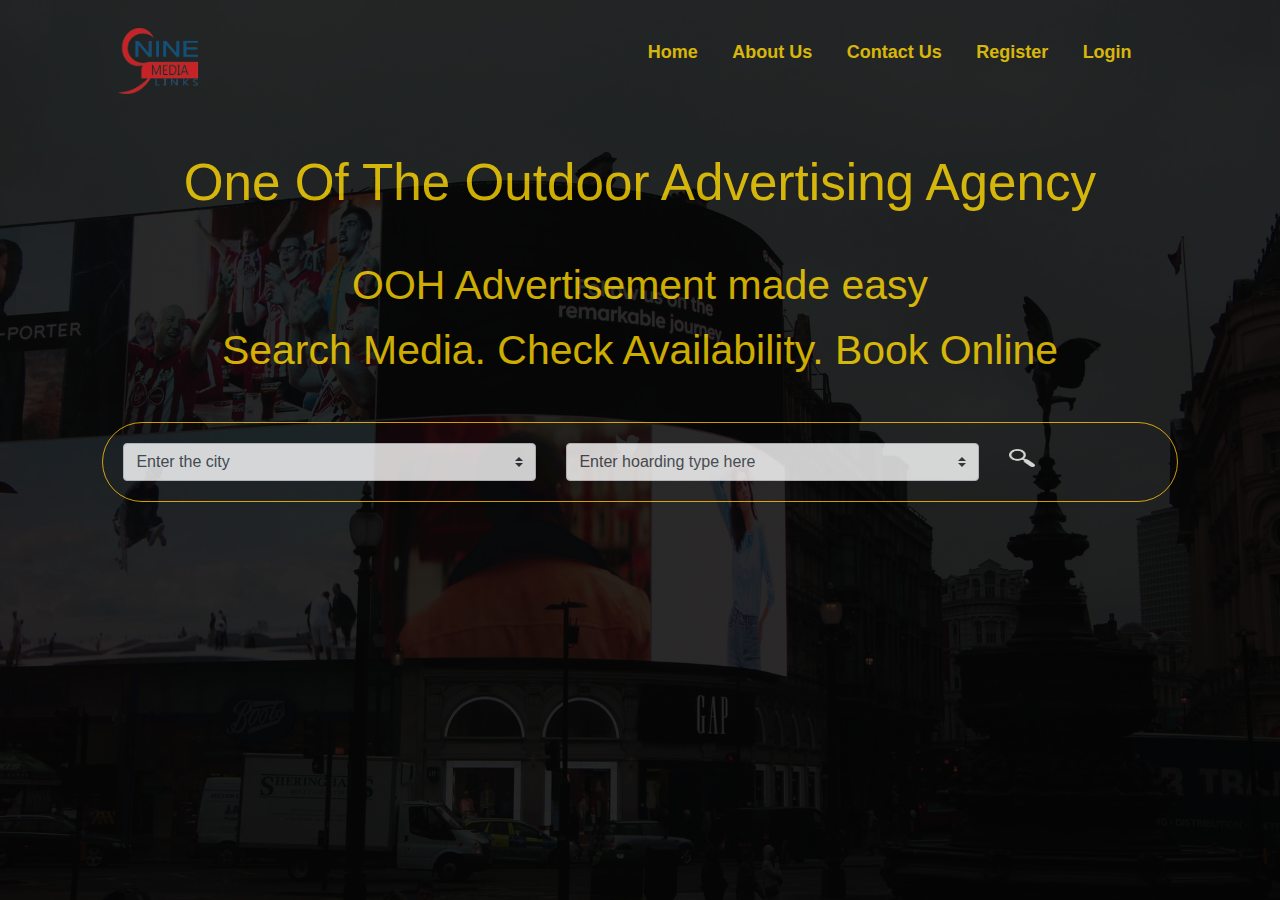
<file: index.html>
<!DOCTYPE html>
<html lang="en">

<head>
    <meta charset="UTF-8">
    <meta http-equiv="X-UA-Compatible" content="IE=edge">
    <meta name="viewport" content="width=device-width, initial-scale=1.0">
    <link rel="stylesheet" href="./style/style.css">
    <link rel="preconnect" href="https://fonts.googleapis.com">
    <link rel="preconnect" href="https://fonts.gstatic.com" crossorigin>
    <link href="https://fonts.googleapis.com/css2?family=Roboto+Slab:wght@500&display=swap" rel="stylesheet">

    <link href="https://fonts.googleapis.com/css2?family=Roboto+Slab:wght@300&family=Trispace:wght@300&display=swap"
        rel="stylesheet">

    <link rel="stylesheet" href="https://cdn.jsdelivr.net/npm/bootstrap@4.0.0/dist/css/bootstrap.min.css"
        integrity="sha384-Gn5384xqQ1aoWXA+058RXPxPg6fy4IWvTNh0E263XmFcJlSAwiGgFAW/dAiS6JXm" crossorigin="anonymous">
    <title>Advertisement</title>
</head>

<body>
    <div class="black">
    <div class="contents">
        <div class="navbar">
            <img src="./images/LOGO.png" id="logo" alt="Company logo" class="logo">
            <nav>
                <ul id="MenuList">
                    <li><a href="index.html"> Home</a> </li>
                    <li><a href="">About Us</a></li>
                    <li><a href="">Contact Us</a></li>
                    <li><a href="register.html">Register</a></li>
                    <li><a href="login.html">Login</a></li>
                </ul>
            </nav>
            <img src="./images/menu-o.png" alt="" class="menu-icon" onclick="togglemenu()">
        </div>
        <div class="mid">
            <h1>One Of The Outdoor Advertising Agency <br></h1>
            <p> <br>
            <h4>OOH Advertisement made easy<br></h4>
            </p>
            <p><span>
                    <h4>Search Media. Check Availability. Book Online</h4>
                </span></p>
        </div>

        <div class="border border-warning  index-pad" class="container">
            

            <div class="row justify-content-md-center">
                <div class="col-5 border-warning"><select class="custom-select">
                        <option selected>Enter the city</option>
                        <option value="1">Delhi</option>
                        <option value="2">Mumbai</option>
                        <option value="3">Chennai</option>
                        <option value="4">Kolkatta</option>
                        <option value="5">Dehradun</option>
                    </select>
                </div>

                <div class="col-5"><select class="custom-select">
                        <option selected>Enter hoarding type here</option>
                        <option value="1">TYPE-A</option>
                        <option value="2">TYPE-B</option>
                        <option value="3">TYPE-C</option>
                        <option value="4">TYPE-D</option>
                        <option value="5">TYPE-E</option>
                    </select>
                </div>
                <div class="col-2">
                    <a href="index2.html">
                          
                        <img src="./images/search-i.png" id="search-icon" alt="">
                    </a>
                </div>
            </div>
            





        </div>
    </div>
</div>
    <!-- <script>
        var MenuList = document.getElementById("MenuList");

        MenuList.style.maxHeight = "0px";

        function togglemenu() {
            if (MenuList.style.maxHeight == "0px") {
                MenuList.style.maxHeight = "185px";
            }
            else {
                MenuList.style.maxHeight = "0px";
            }
        }

    </script> -->

</body>

</html>
</file>
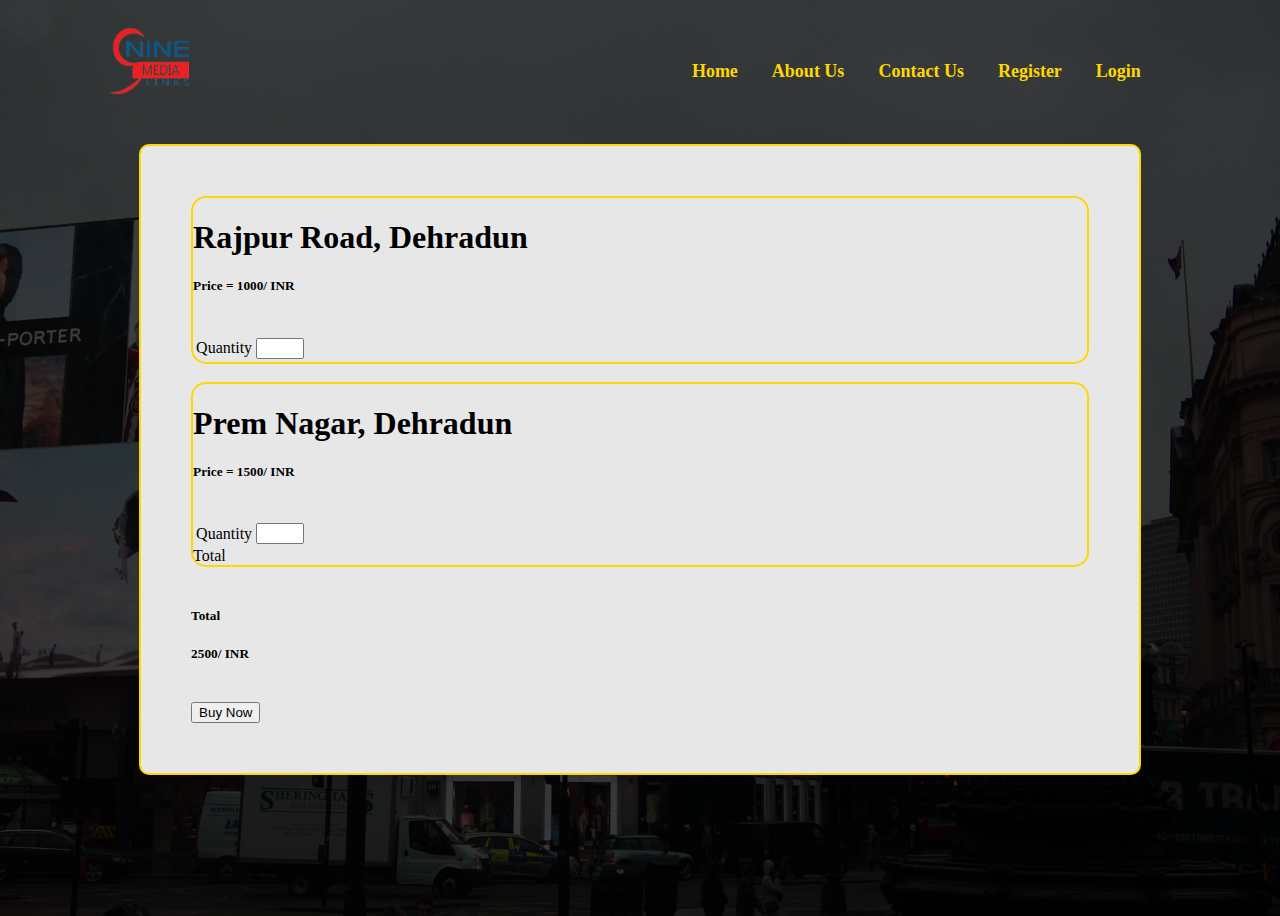
<file: cart.html>
<!DOCTYPE html>
<html lang="en">

<head>
    <meta charset="UTF-8">
    <meta http-equiv="X-UA-Compatible" content="IE=edge">
    <meta name="viewport" content="width=device-width, initial-scale=1.0">
    <link rel="stylesheet" href="./style/style.css">
    <link rel="preconnect" href="https://fonts.googleapis.com">
    <link rel="preconnect" href="https://fonts.gstatic.com" crossorigin>
    <link href="https://fonts.googleapis.com/css2?family=Roboto+Slab:wght@500&display=swap" rel="stylesheet">

    <link href="https://fonts.googleapis.com/css2?family=Roboto+Slab:wght@300&family=Trispace:wght@300&display=swap"
        rel="stylesheet">

    <link href="https://cdn.jsdelivr.net/npm/bootstrap@5.1.3/dist/css/bootstrap.min.css" rel="stylesheet"
        integrity="sha384-1BmE4kWBq78iYhFldvKuhfTAU6auU8tT94WrHftjDbrCEXSU1oBoqyl2QvZ6jIW3" crossorigin="anonymous">

    <script src="https://cdn.jsdelivr.net/npm/bootstrap@5.1.3/dist/js/bootstrap.bundle.min.js"
        integrity="sha384-ka7Sk0Gln4gmtz2MlQnikT1wXgYsOg+OMhuP+IlRH9sENBO0LRn5q+8nbTov4+1p"
        crossorigin="anonymous"></script>
    <title>Add to Cart</title>
</head>

<body>

    <div class="contents">
        <div class="navbar">
            <img src="./images/LOGO.png" id="logo" alt="Company logo" class="logo">
            <nav>
                <ul id="MenuList">
                    <li><a href="index.html"> Home</a> </li>
                    <li><a href=""> About Us</a></li>
                    <li><a href="">Contact Us</a></li>
                    <li><a href="register.html">Register</a></li>
                    <li><a href="login.html">Login</a></li>
                </ul>
            </nav>
            <img src="menu-o.png" alt="" class="menu-icon" onclick="togglemenu()">
        </div>

        <div class="container border border-warning  white-bg  col-8 cart-box-out">

            <div class="container border border-warning col-11 cart-box-inner">
                <div class="text-wrap">
                    <h1 class="text-lg-start">Rajpur Road, Dehradun</h1>
                    <h5 class="text-md-start">Price = 1000/ INR </h5><br>

                </div>
                <div class="col-2">

                    <table class="table">
                        <tr>
                            <td>
                                <span class="fw-bold">Quantity</span>
                            </td>
                            <td>
                                <input type="number" value="" class="input-box">
                            </td>
                        </tr>
                    </table>
                </div>
            </div><br>

            <div class="container border border-warning col-11 cart-box-inner">
                <div class="text-wrap">
                    <h1 class="text-lg-start">Prem Nagar, Dehradun</h1>
                    <h5 class="text-md-start">Price = 1500/ INR </h5><br>

                </div>
                <div class="col-2">

                    <table class="table">
                        <tr>
                            <td>
                                <span class="fw-bold">Quantity</span>
                            </td>
                            <td>
                                <input type="number" value="" class="input-box">
                            </td>
                        </tr>
                    </table>
                </div>
                <span class="fw-bold">Total</span>
            </div><br>


            <div class="container col-11">
                <h5 class="text-lg-start fw-bold">Total</h5>
                <h5 class="text-lg-start fw-bold">2500/ INR</h5><br>

            </div>
            <div class="col-11">
                <div class="d-grid d-flex justify-content-end ">
                    <button class="btn btn-warning" type="button">Buy Now</button>

                </div>
            </div>


        </div>




    </div>



    </div>
    <script>
        var MenuList = document.getElementById("MenuList");

        MenuList.style.maxHeight = "0px";

        function togglemenu() {
            if (MenuList.style.maxHeight == "0px") {
                MenuList.style.maxHeight = "185px";
            }
            else {
                MenuList.style.maxHeight = "0px";
            }
        }

    </script>



</body>

</html>
</file>
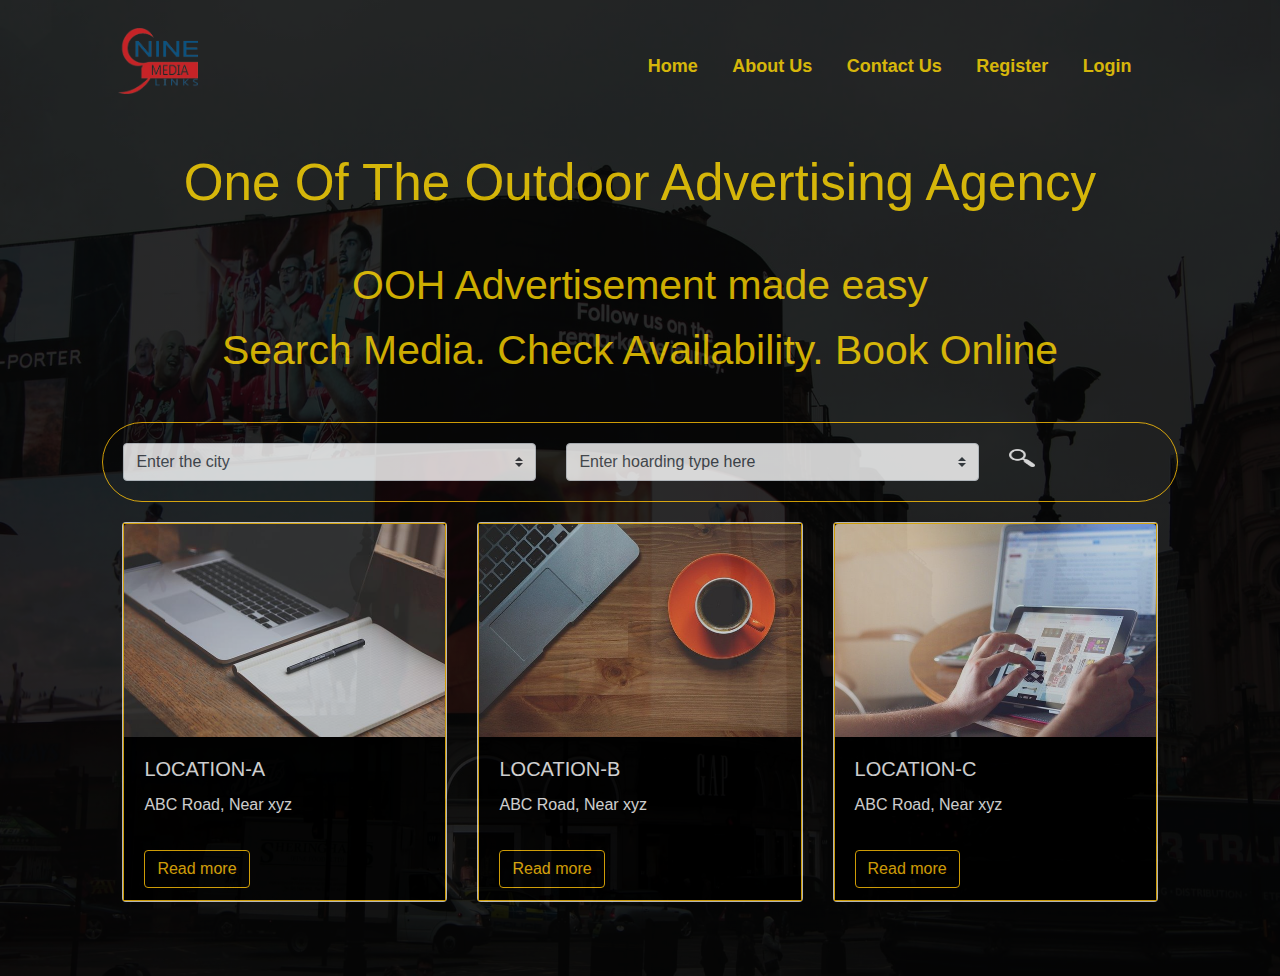
<file: index2.html>
<!DOCTYPE html>
<html lang="en">

<head>
    <meta charset="UTF-8">
    <meta http-equiv="X-UA-Compatible" content="IE=edge">
    <meta name="viewport" content="width=device-width, initial-scale=1.0">
    <link rel="stylesheet" href="./style/style.css">
    <link rel="preconnect" href="https://fonts.googleapis.com">
    <link rel="preconnect" href="https://fonts.gstatic.com" crossorigin>
    <link href="https://fonts.googleapis.com/css2?family=Roboto+Slab:wght@500&display=swap" rel="stylesheet">

    <link href="https://fonts.googleapis.com/css2?family=Roboto+Slab:wght@300&family=Trispace:wght@300&display=swap"
        rel="stylesheet">

    <link rel="stylesheet" href="https://cdn.jsdelivr.net/npm/bootstrap@4.0.0/dist/css/bootstrap.min.css"
        integrity="sha384-Gn5384xqQ1aoWXA+058RXPxPg6fy4IWvTNh0E263XmFcJlSAwiGgFAW/dAiS6JXm" crossorigin="anonymous">
    <title>Find your best</title>
</head>

<body>
    <div class="black">
        <div class="contents">


            <div class="navbar">
                <img src="./images/LOGO.png" id="logo" alt="Company logo" class="logo">
                <nav>
                    <ul id="MenuList">
                        <li><a href="index.html"> Home</a> </li>
                        <li><a href=""> About Us</a></li>
                        <li><a href="">Contact Us</a></li>
                        <li><a href="register.html">Register</a></li>
                        <li><a href="login.html">Login</a></li>

                    </ul>
                </nav>
                <img src="./images/menu-o.png" alt="" class="menu-icon">
            </div>
            <div class="mid">
                <h1>One Of The Outdoor Advertising Agency <br></h1>
                <p> <br>
                <h4>OOH Advertisement made easy<br></h4>
                </p>
                <p><span>
                        <h4>Search Media. Check Availability. Book Online</h4>
                    </span></p>
            </div>

            <div class="border border-warning  index-pad" class="container">


                <div class="row justify-content-md-center">
                    <div class="col-5 border-warning"><select class="custom-select">
                            <option selected>Enter the city</option>
                            <option value="1">Delhi</option>
                            <option value="2">Mumbai</option>
                            <option value="3">Chennai</option>
                            <option value="4">Kolkatta</option>
                            <option value="5">Dehradun</option>
                        </select>
                    </div>

                    <div class="col-5"><select class="custom-select">
                            <option selected>Enter hoarding type here</option>
                            <option value="1">TYPE-A</option>
                            <option value="2">TYPE-B</option>
                            <option value="3">TYPE-C</option>
                            <option value="4">TYPE-D</option>
                            <option value="5">TYPE-E</option>
                        </select>
                    </div>
                    <div class="col-2">
                        <a href="index2.html">

                            <img src="./images/search-i.png" id="search-icon" alt="">
                        </a>
                    </div>
                </div>
            </div>
            
            <div class="card-deck index-pad marg">
                <div class="card card-img-left ">
                    <span class="border border-warning black-bg">

                        <img class="card-img-top" src="./images/L-1.jpg" alt="Card image cap">
                        <div class="card-body">
                            <h5 class="card-title">LOCATION-A</h5>
                            <p class="card-text">ABC Road, Near xyz</p>
                        </div>
                        <div class="card-footer">
                            <a href="product_list.html">
                                <button type="button" class="btn btn-outline-warning">Read more</button></a>
                        </div>
                    </span>
                </div>
                <div class="card card-img-left">
                    <span class="border border-warning black-bg">

                        <img class="card-img-top" src="./images/L-2.jpg" alt="Card image cap">
                        <div class="card-body">
                            <h5 class="card-title">LOCATION-B</h5>
                            <p class="card-text">ABC Road, Near xyz</p>
                        </div>
                        <div class="card-footer">
                            <a href="product_list.html">
                                <button type="button" class="btn btn-outline-warning">Read more</button></a>
                        </div>
                    </span>
                </div>
                <div class="card card-img-left">
                    <span class="border border-warning black-bg">

                        <img class="card-img-top" src="./images/L-3.jpg" alt="Card image cap">
                        <div class="card-body">
                            <h5 class="card-title">LOCATION-C</h5>
                            <p class="card-text">ABC Road, Near xyz</p>
                        </div>
                        <div class="card-footer">
                            <a href="product_list.html">
                                <button type="button" class="btn btn-outline-warning">Read more</button></a>
                        </div>
                    </span>
                </div>
            </div>
        </div>
    </div>
    <script>
        var MenuList = document.getElementById("MenuList");

        MenuList.style.maxHeight = "0px";

        function togglemenu() {
            if (MenuList.style.maxHeight == "0px") {
                MenuList.style.maxHeight = "185px";
            }
            else {
                MenuList.style.maxHeight = "0px";
            }
        }

    </script>

</body>

</html>
</file>
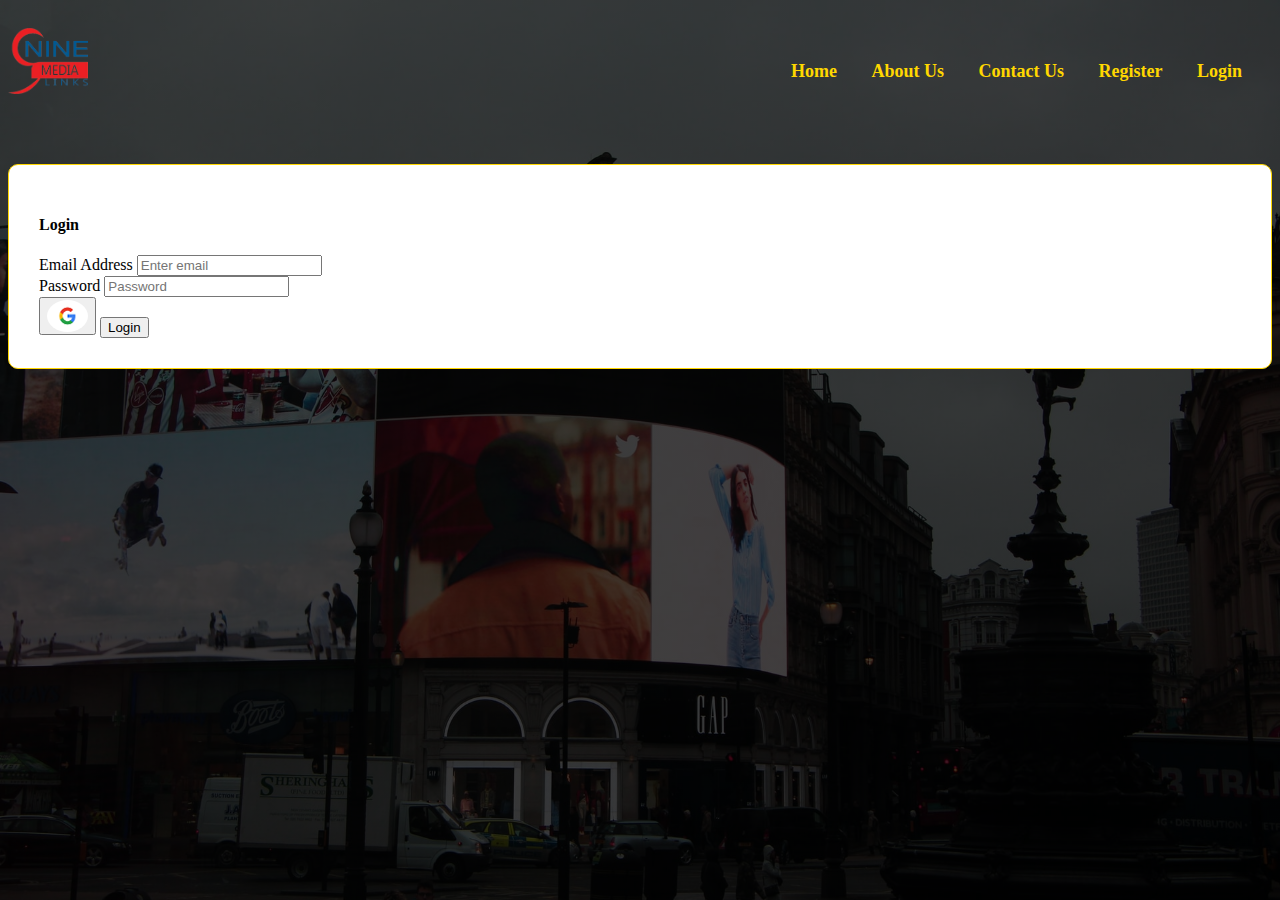
<file: login.html>
<html>
<head>
    <meta charset="utf-8">
    <meta name="viewport" content="width=device-width, initial-scale=1, shrink-to-fit=no">

  <!-- Bootstrap CSS -->
<link rel="stylesheet" href="https://stackpath.bootstrapcdn.com/bootstrap/4.1.3/css/bootstrap.min.css" integrity="sha384-MCw98/SFnGE8fJT3GXwEOngsV7Zt27NXFoaoApmYm81iuXoPkFOJwJ8ERdknLPMO" crossorigin="anonymous">
 <link rel="stylesheet" href="./style/style.css">
</head>

<body>
<script src="https://code.jquery.com/jquery-3.3.1.slim.min.js" integrity="sha384-q8i/X+965DzO0rT7abK41JStQIAqVgRVzpbzo5smXKp4YfRvH+8abtTE1Pi6jizo" crossorigin="anonymous"></script>
<script src="https://cdnjs.cloudflare.com/ajax/libs/popper.js/1.14.3/umd/popper.min.js" integrity="sha384-ZMP7rVo3mIykV+2+9J3UJ46jBk0WLaUAdn689aCwoqbBJiSnjAK/l8WvCWPIPm49" crossorigin="anonymous"></script>
<script src="https://stackpath.bootstrapcdn.com/bootstrap/4.1.3/js/bootstrap.min.js" integrity="sha384-ChfqqxuZUCnJSK3+MXmPNIyE6ZbWh2IMqE241rYiqJxyMiZ6OW/JmZQ5stwEULTy" crossorigin="anonymous"></script>


<div class="navbar">
  <img src="./images/LOGO.png" id="logo" alt="Company logo" class="logo">
  <nav>
      <ul id="MenuList">
          <li><a href="index.html"> Home</a> </li>
          <li><a href=""> About Us</a></li>
          <li><a href="">Contact Us</a></li>
          <li><a href="register.html">Register</a></li>
          <li><a href="login.html">Login</a></li>

      </ul>
  </nav>
  <img src="./images/menu-o.png" alt="" class="menu-icon" onclick="togglemenu()">
</div>

  <section class="container-fluid login-box login-pad">
    
    <section class="row justify-content-center">
      <section class="col-12 col-sm-6 col-md-4">
        <form class="form-container">
        <div class="form-group">
          <h4 class="text-center font-weight-bold"> Login </h4>
          <label for="InputEmail1">Email Address</label>
           <input type="email" class="form-control" id="InputEmail1" aria-describeby="emailHelp" placeholder="Enter email">
        </div>
        <div class="form-group">
          <label for="InputPassword">Password</label>
          <input type="password" class="form-control" id="InputPassword" placeholder="Password">
        </div>
        <button type="submit" class="btn btn-block g-logo"><img src="./images/g-logo.png" alt=""></button>
        <button type="submit" class="btn btn-warning btn-block">Login</button>
        <div class="form-footer">
          
        </div>
        </form>
      </section>
    </section>
  </section>
  <script>
    var MenuList = document.getElementById("MenuList");

    MenuList.style.maxHeight = "0px";

    function togglemenu() {
        if (MenuList.style.maxHeight == "0px") {
            MenuList.style.maxHeight = "185px";
        }
        else {
            MenuList.style.maxHeight = "0px";
        }
    }

</script>
</body>
</html>
</file>
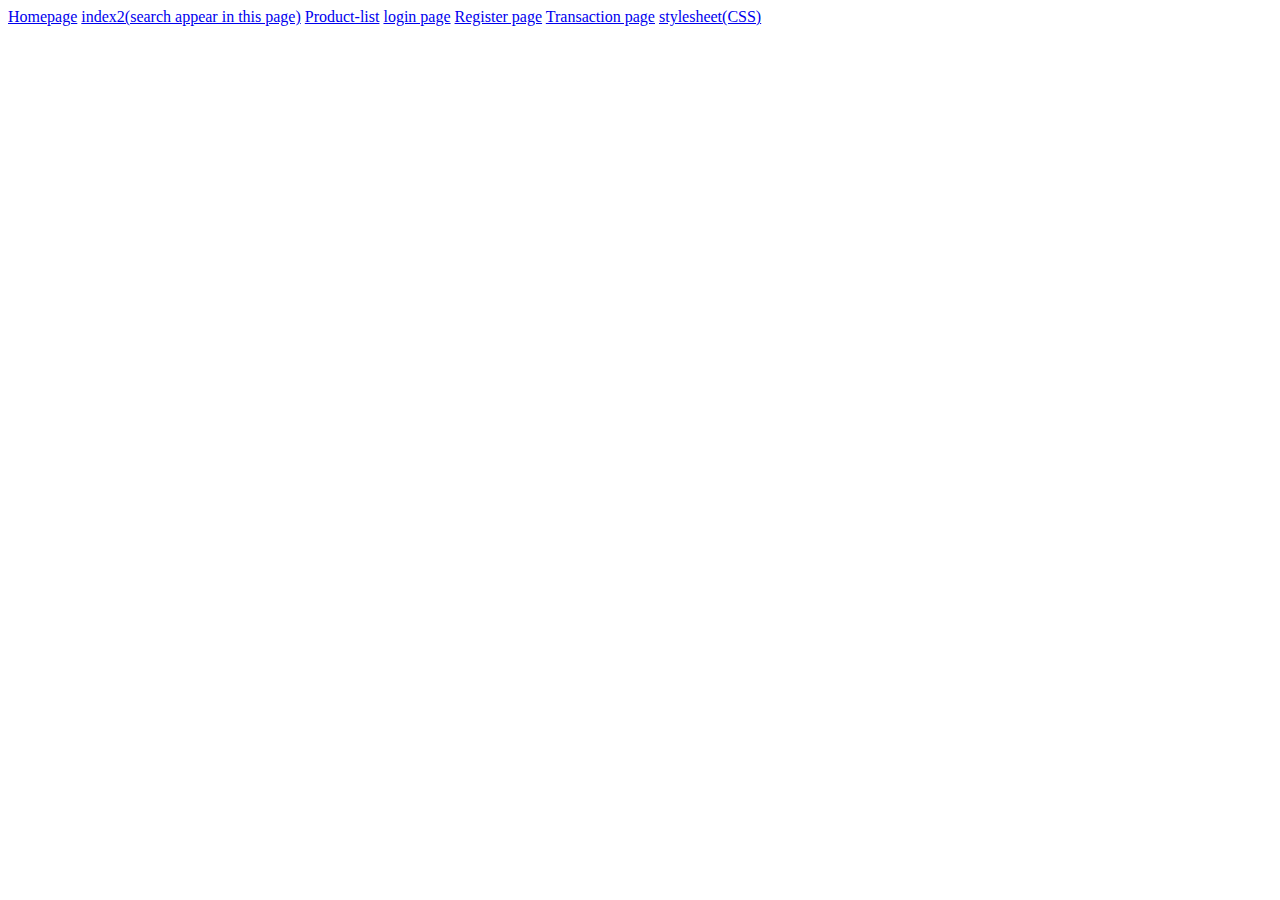
<file: main.html>
<!DOCTYPE html>
<html lang="en">
<head>
    <meta charset="UTF-8">
    <meta http-equiv="X-UA-Compatible" content="IE=edge">
    <meta name="viewport" content="width=device-width, initial-scale=1.0">
    <title>Link of all files </title>
</head>
<body>
    <a href="index.html">Homepage</a>
    <a href="index2.html">index2(search appear in this page)</a>
    <a href="product_list.html">Product-list</a>
    <a href="login.html">login page</a>
    <a href="register.html">Register page</a>
    <a href="transaction.html">Transaction page</a>
    <a href="style.css">stylesheet(CSS)</a>    
</body>
</html>
</file>
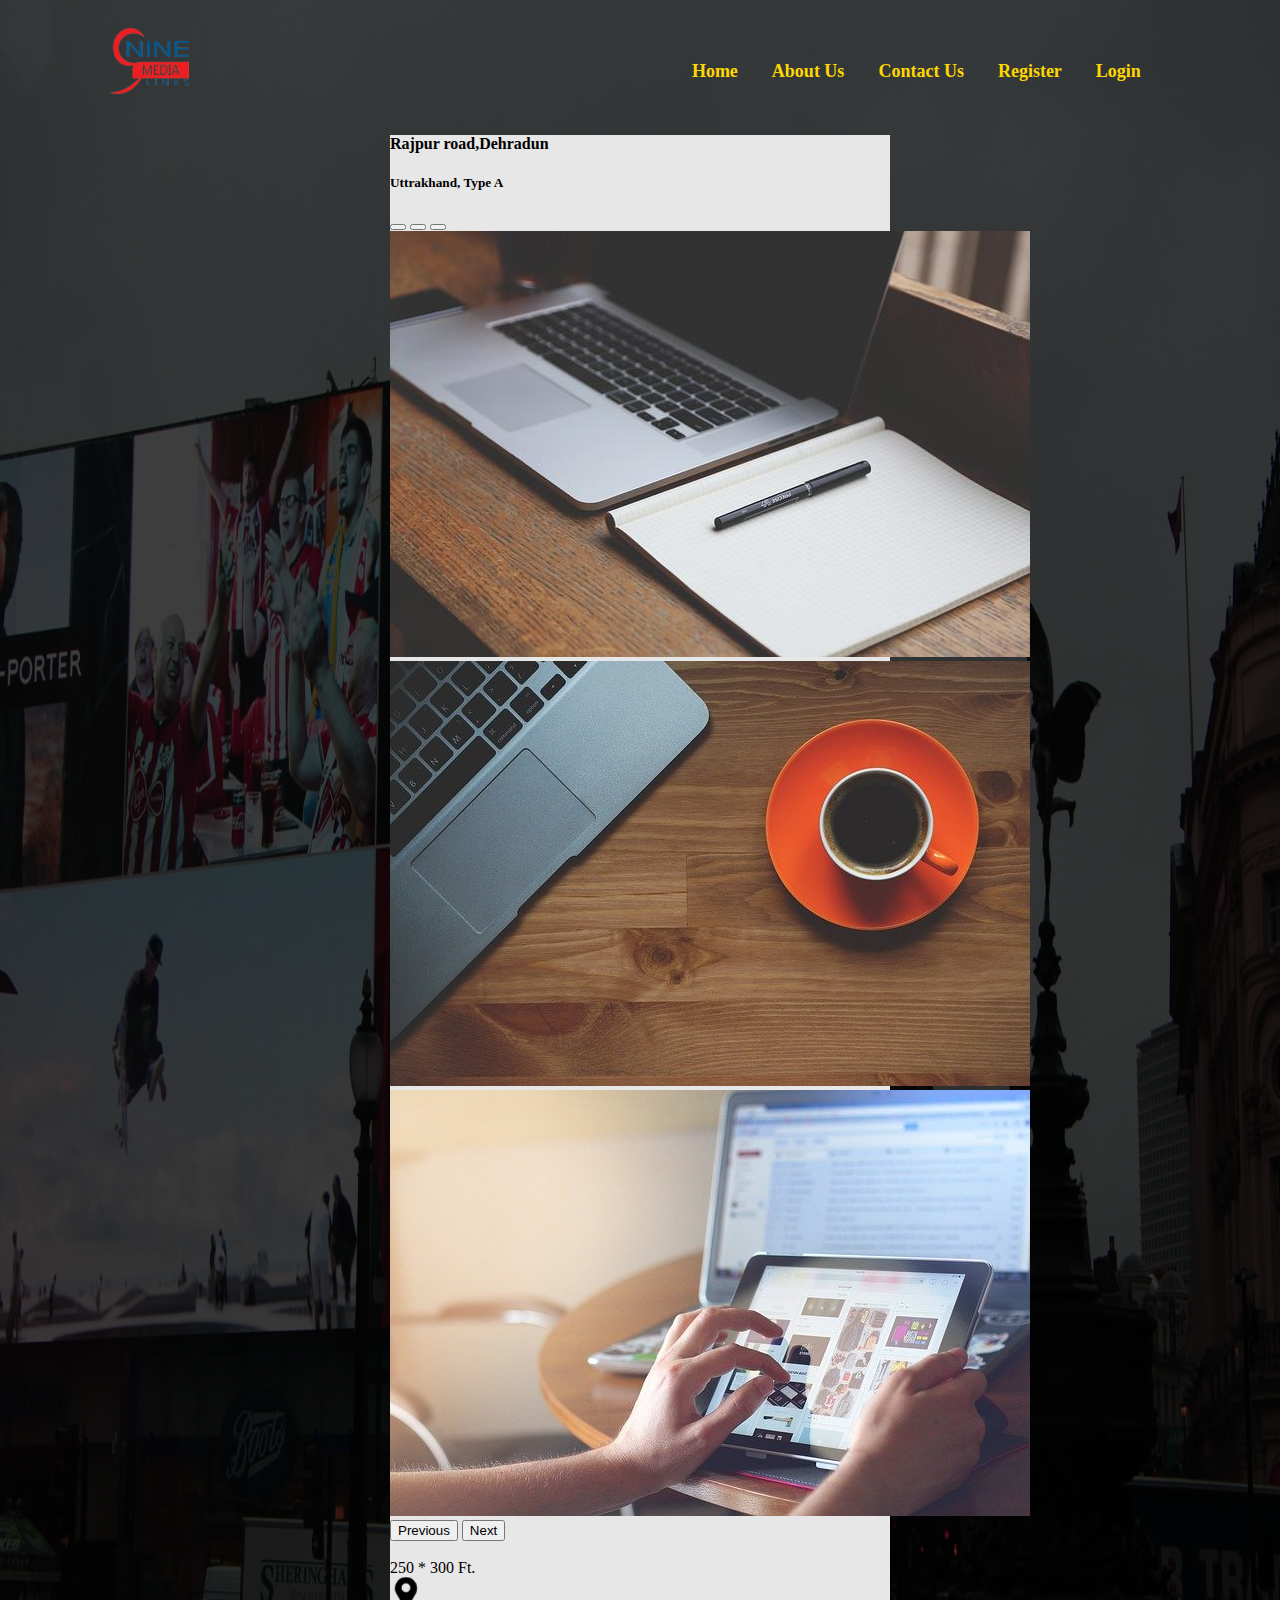
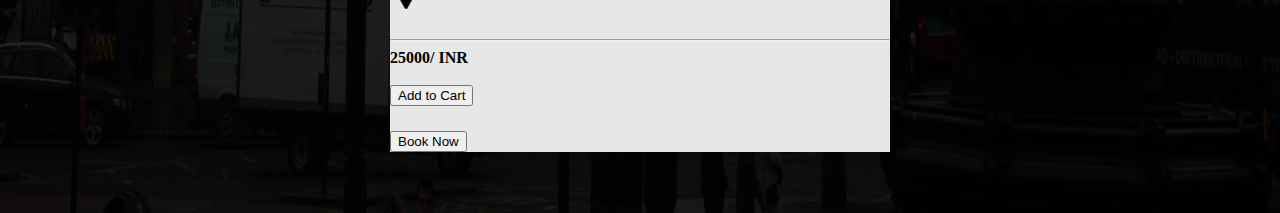
<file: product_list.html>
<!DOCTYPE html>
<html lang="en">

<head>
    <meta charset="UTF-8">
    <meta http-equiv="X-UA-Compatible" content="IE=edge">
    <meta name="viewport" content="width=device-width, initial-scale=1.0">
    <link rel="stylesheet" href="./style/style.css">
    <link rel="preconnect" href="https://fonts.googleapis.com">
    <link rel="preconnect" href="https://fonts.gstatic.com" crossorigin>
    <link href="https://fonts.googleapis.com/css2?family=Roboto+Slab:wght@500&display=swap" rel="stylesheet">

    <link href="https://fonts.googleapis.com/css2?family=Roboto+Slab:wght@300&family=Trispace:wght@300&display=swap"
        rel="stylesheet">

    <link href="https://cdn.jsdelivr.net/npm/bootstrap@5.1.3/dist/css/bootstrap.min.css" rel="stylesheet"
        integrity="sha384-1BmE4kWBq78iYhFldvKuhfTAU6auU8tT94WrHftjDbrCEXSU1oBoqyl2QvZ6jIW3" crossorigin="anonymous">

    <script src="https://cdn.jsdelivr.net/npm/bootstrap@5.1.3/dist/js/bootstrap.bundle.min.js"
        integrity="sha384-ka7Sk0Gln4gmtz2MlQnikT1wXgYsOg+OMhuP+IlRH9sENBO0LRn5q+8nbTov4+1p"
        crossorigin="anonymous"></script>
    <title>Product Details</title>
</head>

<body>

    <div class="contents">
        <div class="navbar">
            <img src="./images//LOGO.png" id="logo" alt="Company logo" class="logo">
            <nav>
                <ul id="MenuList">
                    <li><a href="index.html"> Home</a> </li>
                    <li><a href=""> About Us</a></li>
                    <li><a href="">Contact Us</a></li>
                    <li><a href="register.html">Register</a></li>
                    <li><a href="login.html">Login</a></li>
                </ul>
            </nav>
            <img src="menu-o.png" alt="" class="menu-icon" onclick="togglemenu()">
        </div>

        <div class="container border border-warning  white-bg marg prod-box col-8">
            <div class="container">
                <h4 style="color:  black;">Rajpur road,Dehradun</h4>
                <h5 style="color:  black;">Uttrakhand, Type A</h5>
                <div>


                    <div>
                        <div id="carouselExampleIndicators" class="carousel slide "
                            style="width: 100%;" data-bs-ride="carousel">
                            <div class="carousel-indicators">
                                <button type="button" data-bs-target="#carouselExampleIndicators" data-bs-slide-to="0"
                                    class="active" aria-current="true" aria-label="Slide 1"></button>
                                <button type="button" data-bs-target="#carouselExampleIndicators" data-bs-slide-to="1"
                                    aria-label="Slide 2"></button>
                                <button type="button" data-bs-target="#carouselExampleIndicators" data-bs-slide-to="2"
                                    aria-label="Slide 3"></button>
                            </div>
                            <div class="carousel-inner">
                                <div class="carousel-item active">
                                    <img src="./images/L-1.jpg" class="d-block w-100" alt="...">
                                </div>
                                <div class="carousel-item">
                                    <img src="./images/L-2.jpg" class="d-block w-100" alt="...">
                                </div>
                                <div class="carousel-item">
                                    <img src="./images/L-3.jpg" class="d-block w-100" alt="...">
                                </div>
                            </div>
                            <button class="carousel-control-prev" type="button"
                                data-bs-target="#carouselExampleIndicators" data-bs-slide="prev">
                                <span class="carousel-control-prev-icon" aria-hidden="true"></span>
                                <span class="visually-hidden">Previous</span>
                            </button>
                            <button class="carousel-control-next" type="button"
                                data-bs-target="#carouselExampleIndicators" data-bs-slide="next">
                                <span class="carousel-control-next-icon" aria-hidden="true"></span>
                                <span class="visually-hidden">Next</span>
                            </button>
                        </div>
                    </div>
                </div><br>
                <div class="row">
                    <div class="col-6 justify-content-center" style="font-weight: 500; color: black;">250 * 300 Ft.
                    </div>
                    <div class="col-6" style="font-weight: 500; color: black;">
                        <a href="#"> <img src="map.png" alt=""></a>
                    </div>
                </div><br>
                <hr>
                <div style="color: black; font-weight: bold;">25000/ INR</div><br>

                <div class="row justify-content-center">
                    <div class="col-6 marg  ">
                        <a href="cart.html"><button type="submit" class="btn btn-warning col-md-6 ">Add to
                                Cart</button></a>

                    </div>
                    <div class="col-6 marg">
                        <a href="login.html"><button type="submit" class="btn btn-warning col-md-6 ">Book Now</button></a>

                    </div>
                </div>
            </div>

        </div>




    </div>



    </div>
    <script>
        var MenuList = document.getElementById("MenuList");

        MenuList.style.maxHeight = "0px";

        function togglemenu() {
            if (MenuList.style.maxHeight == "0px") {
                MenuList.style.maxHeight = "185px";
            }
            else {
                MenuList.style.maxHeight = "0px";
            }
        }

    </script>



</body>

</html>
</file>
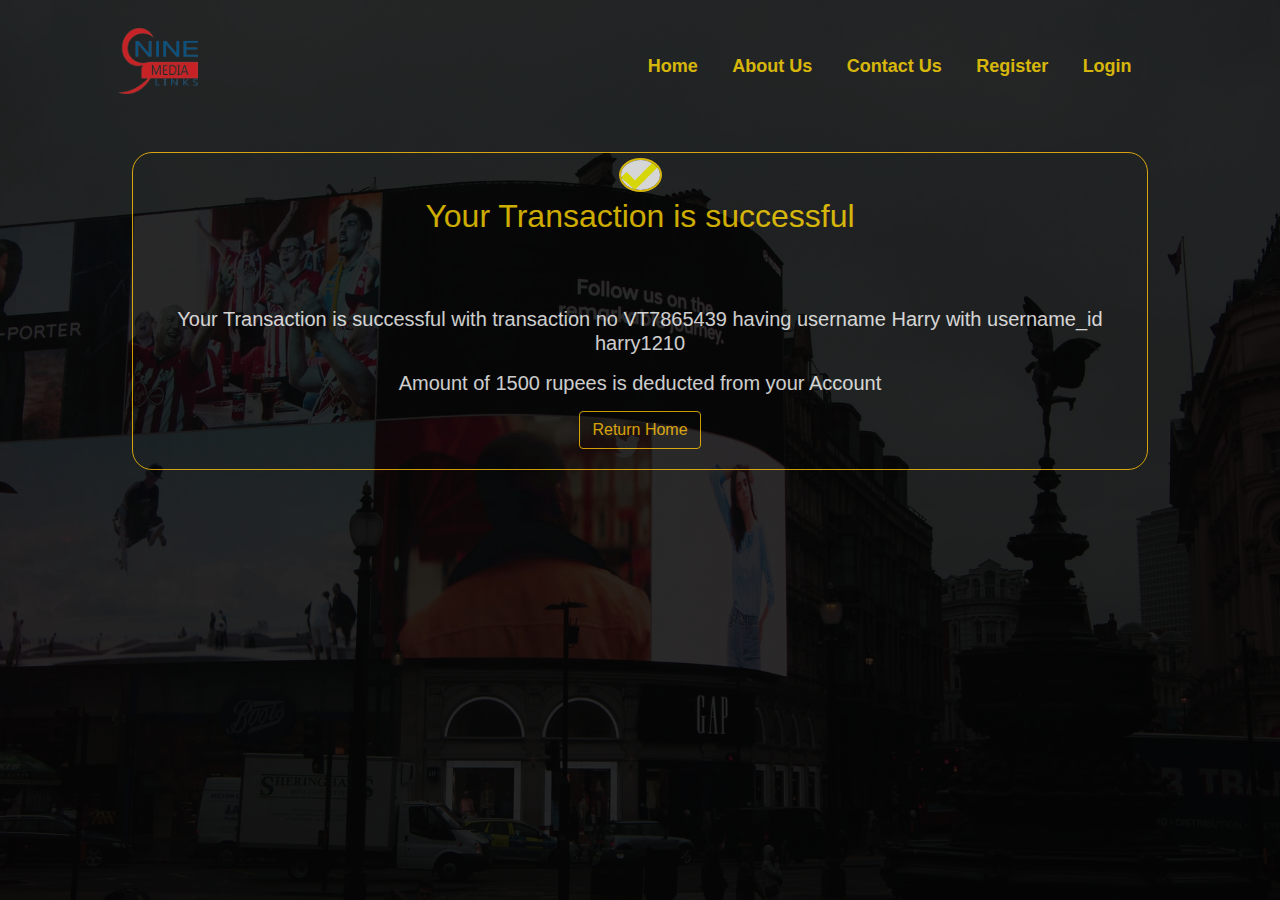
<file: transaction.html>
<!DOCTYPE html>
<html lang="en">

<head>
    <meta charset="UTF-8">
    <meta http-equiv="X-UA-Compatible" content="IE=edge">
    <meta name="viewport" content="width=device-width, initial-scale=1.0">
    <link rel="stylesheet" href="./style/style.css">
    <link rel="preconnect" href="https://fonts.googleapis.com">
    <link rel="preconnect" href="https://fonts.gstatic.com" crossorigin>
    <link href="https://fonts.googleapis.com/css2?family=Roboto+Slab:wght@500&display=swap" rel="stylesheet">

    <link href="https://fonts.googleapis.com/css2?family=Roboto+Slab:wght@300&family=Trispace:wght@300&display=swap"
        rel="stylesheet">

    <link rel="stylesheet" href="https://cdn.jsdelivr.net/npm/bootstrap@4.0.0/dist/css/bootstrap.min.css"
        integrity="sha384-Gn5384xqQ1aoWXA+058RXPxPg6fy4IWvTNh0E263XmFcJlSAwiGgFAW/dAiS6JXm" crossorigin="anonymous">

    <script src="https://cdn.jsdelivr.net/npm/@popperjs/core@2.11.5/dist/umd/popper.min.js"
        integrity="sha384-Xe+8cL9oJa6tN/veChSP7q+mnSPaj5Bcu9mPX5F5xIGE0DVittaqT5lorf0EI7Vk"
        crossorigin="anonymous"></script>
    <script src="https://cdn.jsdelivr.net/npm/bootstrap@5.2.0/dist/js/bootstrap.min.js"
        integrity="sha384-ODmDIVzN+pFdexxHEHFBQH3/9/vQ9uori45z4JjnFsRydbmQbmL5t1tQ0culUzyK"
        crossorigin="anonymous"></script>
    <title>Transaction successful!</title>
</head>

<body>
    <div class="black">
        <div class="contents">
            <div class="navbar">
                <img src="./images/LOGO.png" id="logo" alt="Company logo" class="logo">
                <nav>
                    <ul id="MenuList">
                        <li><a href="index.html"> Home</a> </li>
                        <li><a href=""> About Us</a></li>
                        <li><a href="">Contact Us</a></li>
                        <li><a href="register.html">Register</a></li>
                        <li><a href="login.html">Login</a></li>
                    </ul>
                </nav>
                <img src="./images/menu-o.png" alt="" class="menu-icon" onclick="togglemenu()">
            </div>
            <div class="mid">


                <div class=" pad border border-warning ">
                    <div class=" justify-content-center ">
                        <img src="tick.png" class="tick-img" alt=""> <br>
                        <h2 style="color:#FFD700" class="col-12">Your Transaction is successful</h2><br>
                        <br>
                        <div class="col-12">
                            <p style="color:#FFD700">
                            <h5>

                                Your Transaction is successful with transaction no
                                VT7865439 having username Harry with username_id harry1210</p>
                            </h5>
                            <p>
                            <h5>Amount of 1500 rupees is deducted from your Account</h5>
                            </p>
                        </div>
                        <a href="index.html">
                            <button type="button" class="btn btn-outline-warning">Return Home</button></a>
                    </div>
                </div>

            </div>







        </div>
    </div>
    </div>
    <script>
        var MenuList = document.getElementById("MenuList");

        MenuList.style.maxHeight = "0px";

        function togglemenu() {
            if (MenuList.style.maxHeight == "0px") {
                MenuList.style.maxHeight = "185px";
            }
            else {
                MenuList.style.maxHeight = "0px";
            }
        }

    </script>

</body>

</html>
</file>
<file: style/style.css>
body {
    /* background-image: url('bg.jpg'); */
    background-image: linear-gradient(rgba(0, 0, 0, 0.75) , rgba(0, 0, 0, 0.75) ) , url('../images/bg.jpg');
    background-repeat: no-repeat;
    background-size: 100% 100%;
}

.black{
    background-color: rgba(10, 10, 10, 0.5);
    opacity: 0.8;
}

#menulist {
    font-size: large;
}

#location {
    display: inline;
    padding: auto;
    border: 1px solid #FFD700;
    color: rgb(0, 0, 0);
    width: 43%;
}

#search-icon {
    width: 26px;
    height: 18px;
    margin-top: 5px;
    /* border-radius: 100%; */
}

#logo {
    opacity: 1.0;
    /* size: 100px; */
}

#h-type {
    border: 1px solid #FFD700;
    color: rgb(0, 0, 0);
    width: 40%;
}

.mid {
    text-align: center;
    padding: 30px;
    color: white;

}

.main {
    background-color: #FFD700;
    /* opacity: 0.5; */
    border: 1px solid #FFD700;
    border-radius: 60px;
    margin: auto;
    width: 50%;
    display: block;
    margin-top: 2%;
    margin-left: 20%;
    padding: 20px;


}



.main-inner {
    margin: auto;
    width: 50%;
}

.mid h1 {
       font-size: 4vw; ;
       color: #FFD700;
}

.mid h4 {
    text-align: center;
    color: #FFD700;
    font-size: 3.2vw;
}

.contents{
    width: 100%;
    min-height: 100vh;
    padding-left: 8%;
    padding-right: 8%;
    box-sizing: border-box;
    overflow: hidden;

}

.navbar {
    width: 100%;
    display: flex;
    align-items: center;
}

.logo {
    width: 80px;
    cursor: pointer;
    margin: 20px 0px;
    }

nav {
    flex: 1;
    text-align: right;
}

nav ul li {
    list-style: none;
    display: inline-block;
    margin-right: 30px;
    font-weight: 600;

}

nav ul li a {
    text-decoration: none;
    color: #FFD700;

    font-size: 18px;
}

nav ul li a:hover {
    color: rgba(255, 255, 255, 0.89);
}

.menu-icon {
    width: 25px;
    cursor: pointer;
    display: none;

}



/* style start for index2.html */

.box-outer {
    
    margin: auto;

    width: 50%;
    height: 380px;
    padding: 30px;
}

.box-inner {
    background-color: rgb(253, 253, 253);
    opacity: .8;
    color: #FFD700;
    border: 2px solid rgb(65, 255, 65);
    border-radius: 5px;
    display: block;
    padding: 1px
}

.main-2 {
    border: 1px solid rgb(65, 255, 65);
    border-radius: 10px;
    margin: auto;
    width: 50%;
    display: block;
    margin-top: 1%;
    margin-left: 20%;
    padding: 20px;
}

/* .index2-pad{
    padding: 10px;
    border-radius: 50px;

} */

.black-bg{
    background-color: black;
    opacity: 1.0;
}
.black-bg h5 {
    color: white;
}
.black-bg p {
    color: white;
}




/* set form background colour*/
.login-box{
    padding-top: 25vh;
}
form{
	background: #fff;
    border: 1px solid #FFD700;
    
}
/* set padding and size of th form */
.form-container{
	border-radius: 10px;
	padding: 30px;
}



/* style for product list  start */



.prod-box{
    max-width: 500px;
    margin: auto;
    overflow-x: visible;
}
.pad{
    padding-bottom: 2%;
    border-radius: 20px;
}

.index-pad{
    padding: 20px;
    border-radius: 50px;
}

.marg{
    margin-bottom: 5%;
}
 .white-bg{
    background-color:rgb(231, 231, 231);
    
    border: 7px solid FFD700 ;
 }




/* for login page */

.g-logo img{
    size: 1px;
    border-radius: 100%;
}

.login-pad{
    padding-top: 50px;
}
/* for transaction */

.tick-img{
    border: 2px solid #FFD700 ;
    border-radius: 100%;
    padding: 0px;
    margin: 5px;
    
}


/* for register page */

.bor-rad{
    border-radius: 10px;
}


.f-color{
    color: #FFD700;
}

/* Style for cart */

.cart-box-out{
padding: 50px;
border: 2px solid #FFD700;
border-radius: 10px;
margin: 30px;
}

.input-box{
    width: 40px;
}
.cart-box-inner{
    border-radius: 15px;
    border: 2px solid #FFD700   ;
}


@media only screen and (max-width:700px) {
    nav ul {
        width: 100%;
        background: #FFD700;
        position: absolute;
        right: 0;
        top: 75px;
        z-index: 2;
        opacity: 0.9;
    }

    nav ul li {
        display: block;
        margin-top: 10px;
        margin-bottom: 10px;
    }

    nav ul li a {
        color: rgb(7, 7, 7);
    }

    .menu-icon {
        display: block;

    }

    #MenuList {
        overflow: hidden;
        transition: 1.2s;
    }
   
}
</file>
